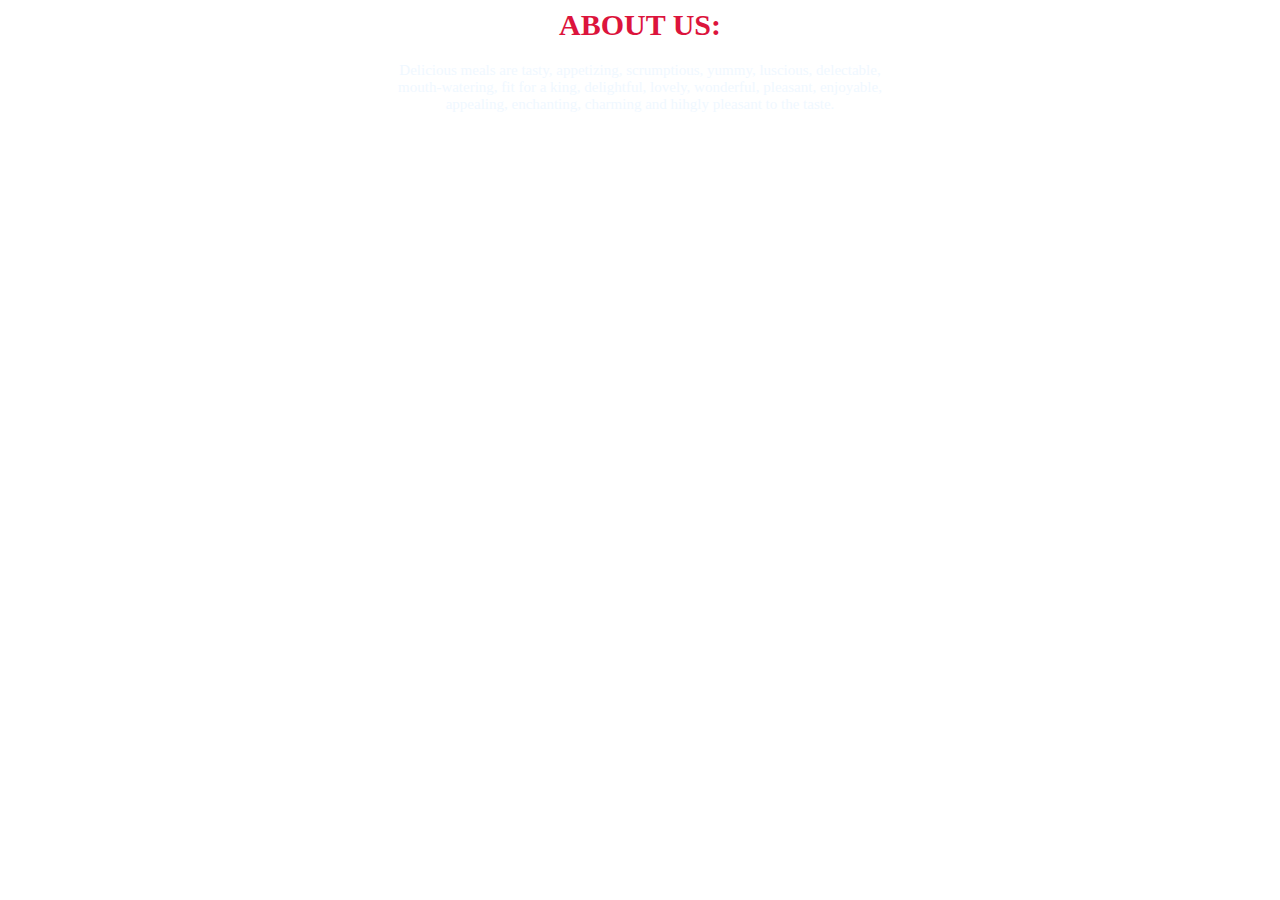
<file: templates/about.html>
<html>
    <head>
        <style>
            .about{
                background-image: url(https://images.unsplash.com/photo-1701261919111-733dec930c48?w=500&auto=format&fit=crop&q=60&ixlib=rb-4.0.3&ixid=M3wxMjA3fDB8MHxzZWFyY2h8MzJ8fHN3ZWV0JTIwZGVzc2VydHN8ZW58MHx8MHx8fDI%3D);
                text-align: center;
                height: 500px;
                width: 500px;
                margin: auto;
            
            }
            .heading{
                font-weight: bold;
                color: crimson;
                font-size: 30px;
                font-style:normal;
            }
            .description{
                color:aliceblue;
                font-size:15px;
            }
            .content{
                text-align: justify;
                color:white;
            }
        </style>
    </head>
    <body>
        <div class="about">
            <h1 class="heading">ABOUT US:</h1>
            <p class="description">Delicious meals are tasty, appetizing, scrumptious, yummy, luscious, delectable, mouth-watering, fit for a king, delightful, lovely, wonderful, pleasant, enjoyable, appealing, enchanting, charming and hihgly pleasant to the taste.</p>
            <div class="content">
                <ul>
                    <li>we provide delicious recipes including with recipes</li>
                    <li>our main aim is to provide some knowledge about cooking</li>
                </ul>
            </div>
        </div>
    </body>
</html>
</file>
